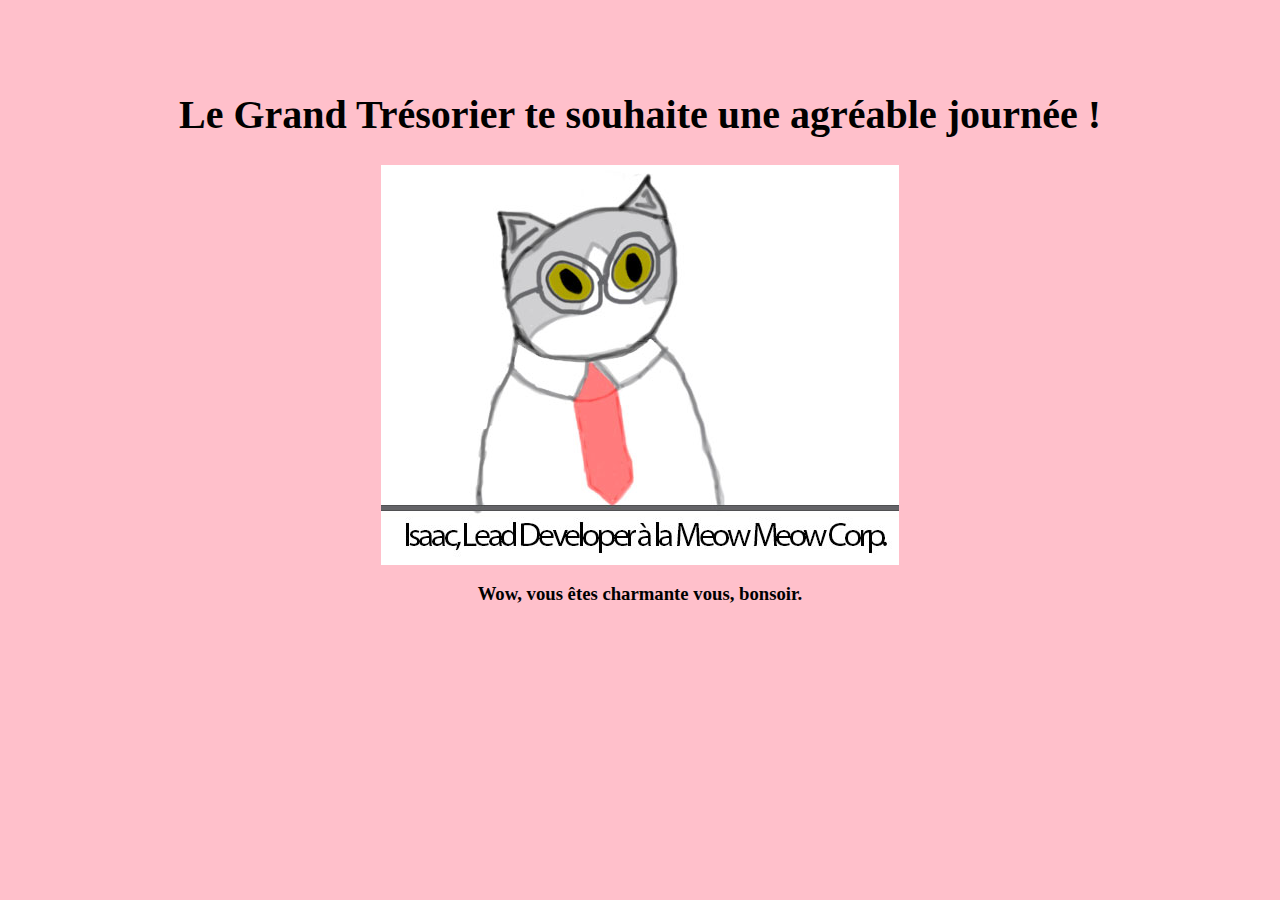
<file: index.html>
<!DOCTYPE html>
<html lang="en">
<head>
    <meta charset="UTF-8">
    <meta name="viewport" content="width=device-width, initial-scale=1.0">
    <meta http-equiv="X-UA-Compatible" content="ie=edge">
    <link rel="stylesheet" href="/css/style.css">
    <title>Camimi !</title>
</head>
<body>
    

    <h1>Le Grand Trésorier te souhaite une agréable journée !</h1>

    <!-- <p id="demo"></p> -->

    <img src="./images/isaacleaddev.jpg" alt="">

    <h3 id="quote"></h3>

    <script src="/js/script.js"></script>

</body>
</html>
</file>
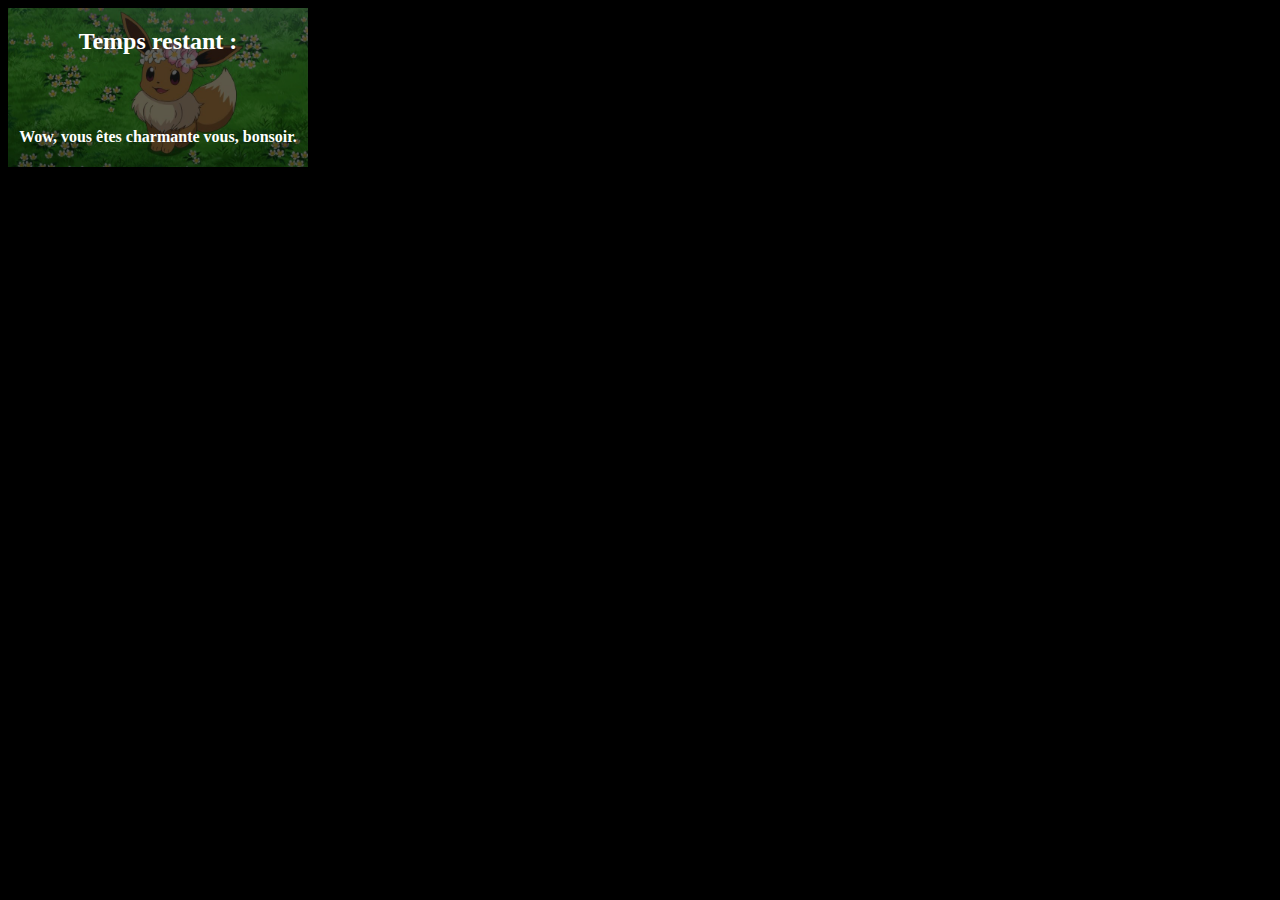
<file: popup.html>
<!DOCTYPE html>
<html lang="en">
<head>
    <meta charset="UTF-8">
    <meta name="viewport" content="width=device-width, initial-scale=1.0">
    <meta http-equiv="X-UA-Compatible" content="ie=edge">
    <link rel="stylesheet" href="/css/popup.css">
    <title>Camimi</title>
</head>
<body>
    <div id="MainCase">
        <h2>Temps restant : </h2>
        <p id="demo"></p>
        <h4 id="quote"></h4>
    </div>
    <script src="/js/script.js"></script>
    
</body>
</html>
</file>
<file: css/style.css>
* {
    transition-delay : 0.3s;
}

body {
    margin-top : 5%;
    display: flex;
    flex-direction: column;
    justify-content: center;
    text-align: center;
    align-items: center;
    background-image : url(/images/background.jpg);
}

body h1 {
    font-size : 2.5em;
}

body p {
    font-size : 3em;
}
</file>
<file: css/popup.css>
body {
    background-color : black;
}

#MainCase {
    display: flex;
    flex-direction: column;
    justify-content: center;
    align-items: center;
    text-align: center;
    width : 300px;
    background-image : url(/images/background_popup.png);
    background-size: cover;
    color : white;
}
</file>
